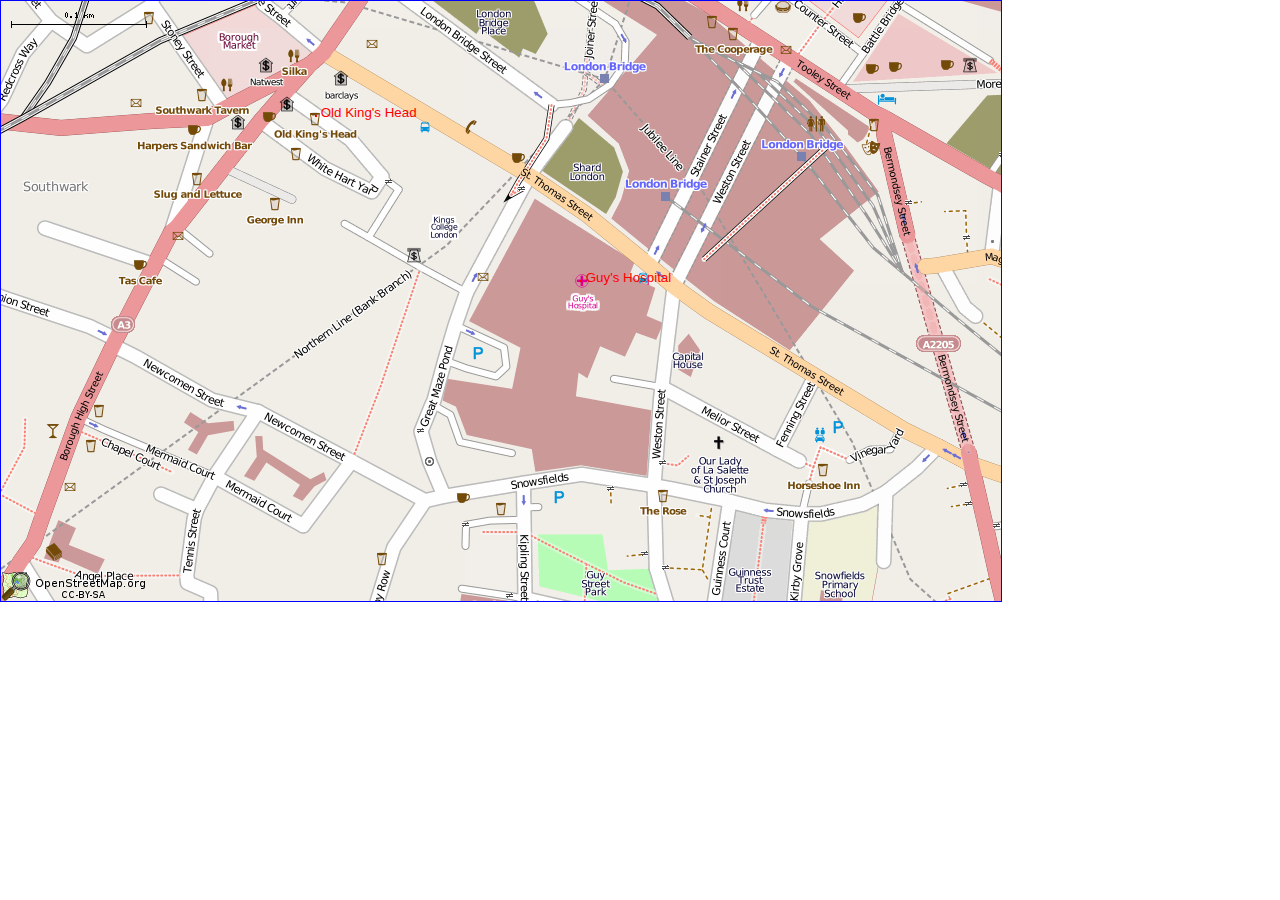
<file: scripts/task2/index.html>
<!DOCTYPE HTML PUBLIC "-//W3C//DTD XHTML 1.0 Transitional//EN" "http://www.w3.org/TR/xhtml1/DTD/xhtml1-transitional.dtd">
<html dir="ltr" xml:lang="de" xmlns="http://www.w3.org/1999/xhtml" lang="de"><head>


	
	 	<meta http-equiv="Content-Type" content="text/html; charset=UTF-8">
		<title>POIs in London</title>

<style type="text/css">
  body { margin-left:0px;margin-top:0px;font-family:helvetica; }
  p,div,table,ul,ol { margin-left:0px;font-family:helvetica; }

  a:link { text-decoration:none; color:#FF0000; }
  a:visited { text-decoration:none; color:#FF0000; }
  a:hover {text-decoration:underline; }

  .ort {
position:absolute;
	  background-color:#FFFFFF;
  border-width:1px;
  border-style:solid;
  border-color:gray;
vertical-align:middle;
vertical-align:center;
   }

.marks { 
position:absolute;
alink:"#FF0000";
link:"#FF0000";
text:"#FF0000";
vlink:"#FF3333";
vertical-align:middle;
vertical-align:center;
   }


.map {
background-color:#EEEEFF;
border-width:1px;
border-style:solid;
border-color:blue;
vertical-align:middle;
vertical-align:center;
width:1000px; height:600px; 
  }

</style>

</head><body>

<div class="map"><img src="map.png"> 
    <small>  </small><div class="marks" style="top: 105px; left: 315px;"><small><img src="poi.png"> <a target="_new" href="#"> Old King's Head</a>  </small></div>
    <small>  </small><div class="marks" style="top: 270px; left: 580px;"><small><img src="poi.png"> <a target="_new" href="#"> Guy's Hospital</a>  </small></div>
</div>
          
</body>
</html>
</file>
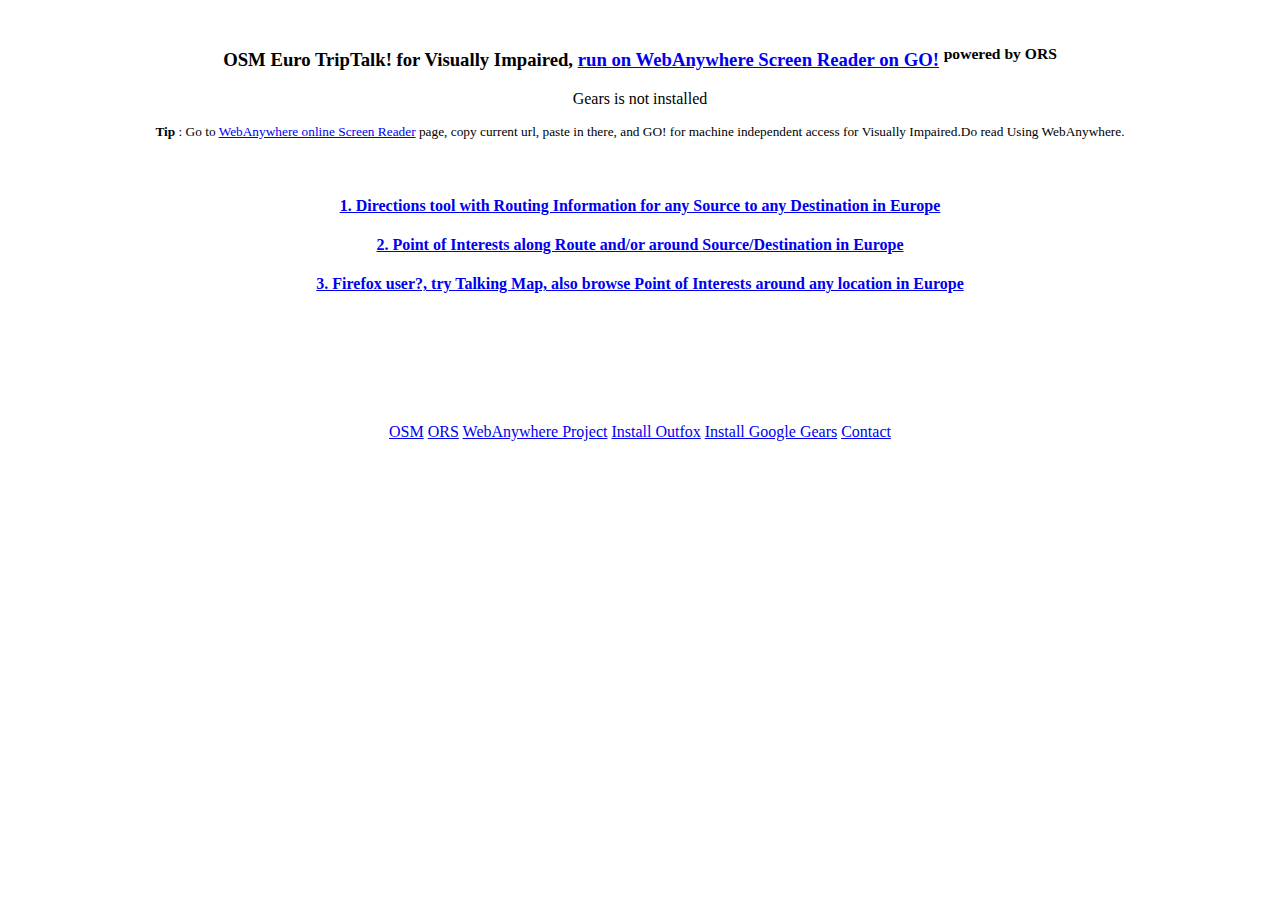
<file: Eurotriptalk/home.html>
<html>
<head>
<title>OSM Euro TripTalk! for Visually Impaired</title>
</head>
<body> 
<br>
<center><h3>OSM Euro TripTalk! for Visually Impaired, <a href="http://webanywhere.cs.washington.edu/wa.php">run on WebAnywhere Screen Reader on GO!</a> <sup> powered by ORS</sup></h3></center>
 <center><p id="status"></p></center>
 <script type="text/javascript" src="gears_init.js"></script>
 <script type="text/javascript" src="sample.js"></script>
<script>

init();

function init() {
  if (!window.google || !google.gears) {
    addStatus('Gears is not installed', 'error');
    return;
  }


  //addStatus('Getting location...');

    function successCallback(p) {
    var address =   p.gearsAddress.street + ', '
	              + p.gearsAddress.city + ', '
                  + p.gearsAddress.region + ', '
                  + p.gearsAddress.country ;

    clearStatus();
	//var latlong = 'p.latitude' + 'p.longitude';
	//gt = "<"; lt = ">";
	//addressu = gt + '\?php ' + ' $address ' + ' = ' + '\"' + address + '\"' + ' ?' + lt;
    addStatus('You are at: ' + address);
	//addStatus(latlong);


    


  }



  function errorCallback(err) {
    var msg = 'Error retrieving your location: ' + err.message;
    setError(msg);
  }

  try {
    var geolocation = google.gears.factory.create('beta.geolocation');
    geolocation.getCurrentPosition(successCallback,
                                   errorCallback,
                                   { enableHighAccuracy: true,
                                     gearsRequestAddress: true });
  } catch (e) {
    setError('Error using Geolocation API: ' + e.message);
    return;
  }

}
</script>
<script>
y=document.getElementById("status");
var t=setTimeout("document.geo.poi_name.value = y.innerHTML",1000);
</script>
<center><small><b>Tip</b> : Go to <a href="http://webanywhere.cs.washington.edu/wa.php">WebAnywhere online Screen Reader</a> page, copy current url, paste in there, and GO! for machine independent access for Visually Impaired.Do read Using WebAnywhere.</small></center>
<br>
<br>
<center>
<h4><a href="http://localhost/eurotriptalk/indexrouting.php">1. Directions tool with Routing Information for any Source to any Destination in Europe</a></h4>
<h4><a href="http://localhost/eurotriptalk/indexpoi.php">2. Point of Interests along Route and/or around Source/Destination in Europe</a></h4>
<h4><a href="http://localhost/eurotriptalk/indexaudi.php">3. Firefox user?, try Talking Map, also browse Point of Interests around any location in Europe</a></h4>
</center>
<br>
<br>
<br>
<br>
<br>
<br>

<center>
<a href="http://openstreetmap.org">OSM</a>
<a href="http://openrouteservice.org/">ORS</a>
<a href="http://webanywhere.cs.washington.edu/">WebAnywhere Project</a>
<a href="http://cs.unc.edu/Research/assist/outfox/xpi/outfox.xpi">Install Outfox</a>
<a href="http://gears.google.com/">Install Google Gears</a>
<a href="mailto:vaish.rajan@gmail.com?subject=Hello%20EuroTripTalk">Contact</a>

</center>
<br><br>

</body>
</html>
</file>
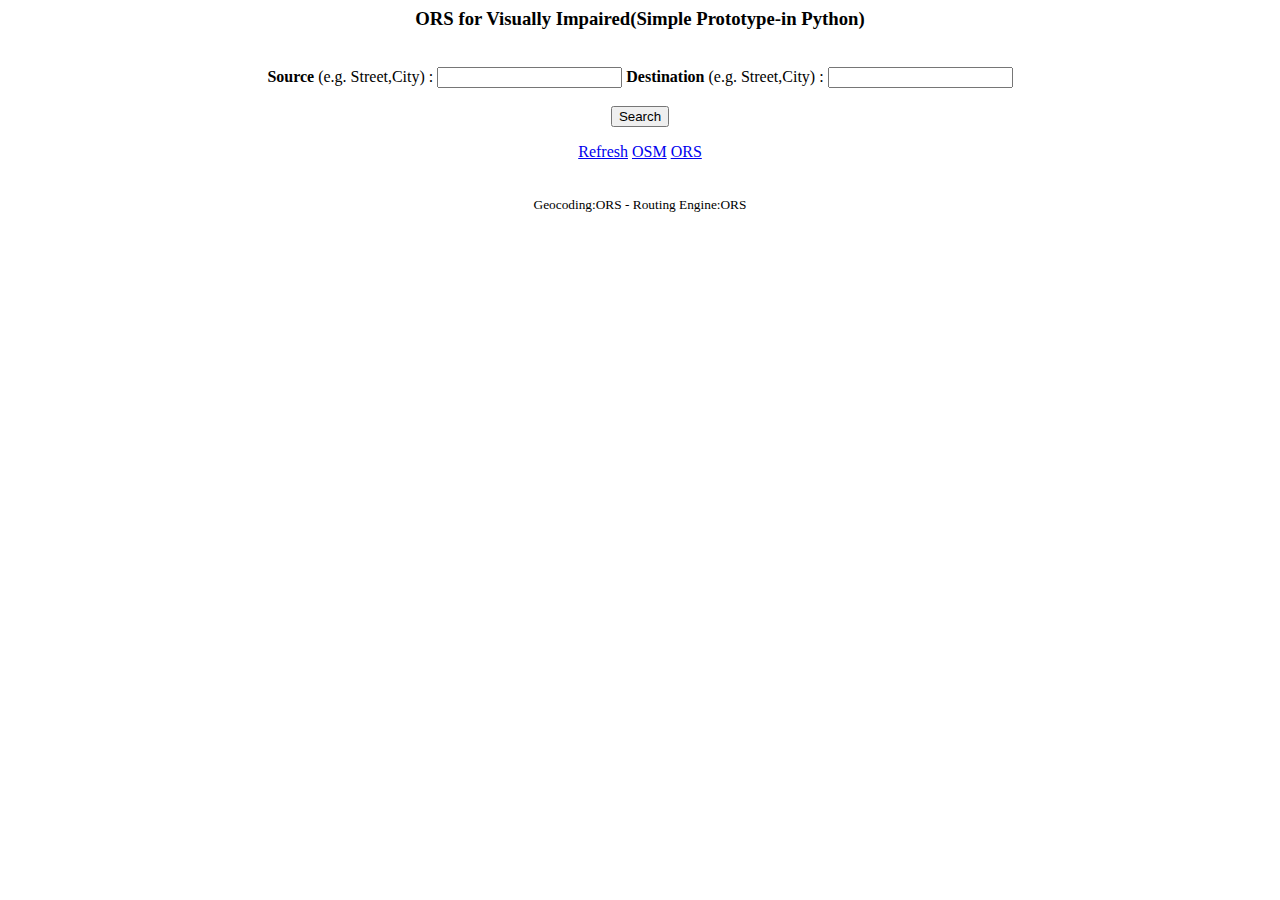
<file: OSMprototypes/ORS_Python/ors.html>
<html>
<body>
<form action="http://localhost/cgi-bin/learning/orsroute.py" method="get">

<center>
<h3>ORS for Visually Impaired(Simple Prototype-in Python)</h3>
</center>
<br>
<center>
<b>Source</b> (e.g. Street,City) : <input type="text" name="source">  

<b>Destination</b> (e.g. Street,City) : <input type="text" name="desti" />
</center>
<br>
<center><input type="submit" value="Search" /></center>
</form>
<center><a href="http://localhost/ors/indexors.php">Refresh</a>
<a href="http://openstreetmap.org">OSM</a>
<a href="http://openrouteservice.org/">ORS</a></center>
<br><br>
<small><center>Geocoding:ORS - Routing Engine:ORS</center></small>
</body>
</html>
</file>
